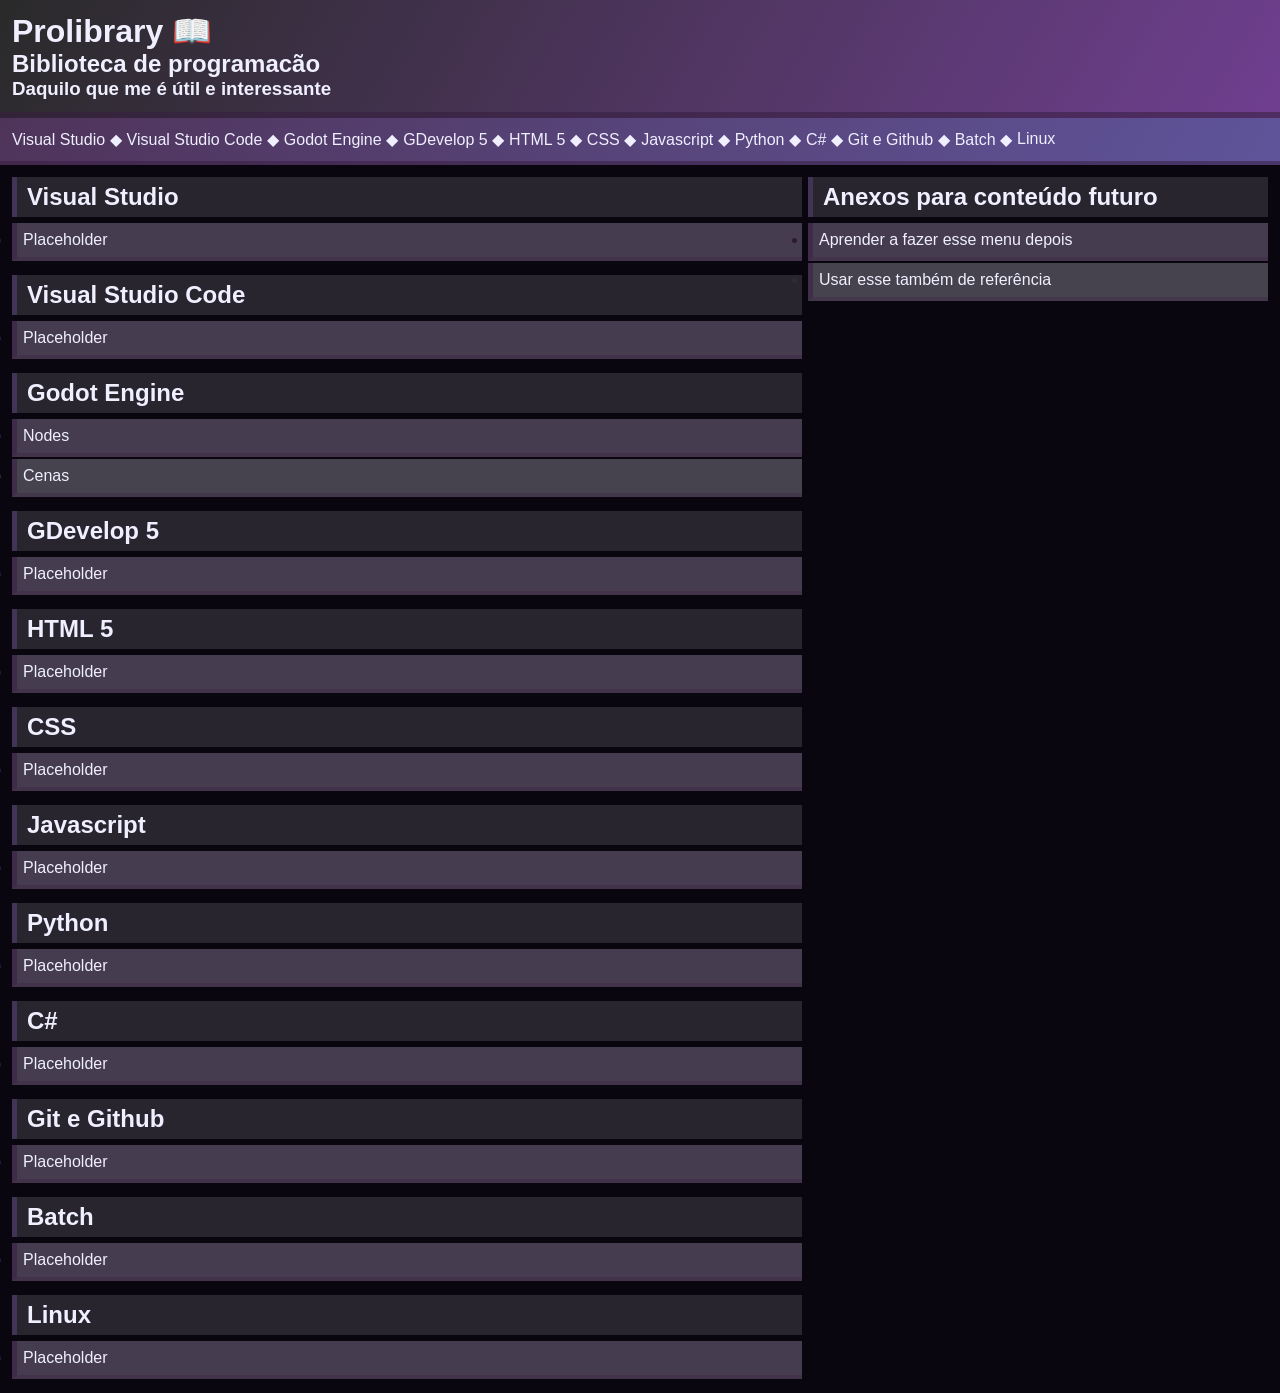
<file: index.html>
<!DOCTYPE html>
<html lang="en">
<head>
    <meta charset="UTF-8">
    <meta name="viewport" content="width=device-width, initial-scale=1.0">
    <title>Prolibrary</title>
    <link rel="stylesheet" href="style.css">
    <script src="data.js"></script>
    <script src="main-page-content-load-script.js" defer></script>
    <script src="scroll-script.js" defer></script>
</head>
<body>
    <header>
        <h1>Prolibrary &#128214;</h1>
        <h2>Biblioteca de programacão</h2>
        <h3>Daquilo que me é útil e interessante</h3>
    </header>
    <nav id="main-nav">

    </nav>
    <main>
        <div id="main-content">

        </div>
        
        <aside>
            <h2>Anexos para conteúdo futuro</h2>
            <ul>
                <li><a href="https://www.w3schools.com/howto/howto_css_dropdown.asp" target="_blank">Aprender a fazer esse menu depois</a></li>
                <li><a href="https://www.w3schools.com/css/css_dropdowns.asp" target="_blank">Usar esse também de referência</a></li>
            </ul>
        </aside>
    </main>
</body>
</html>
</file>
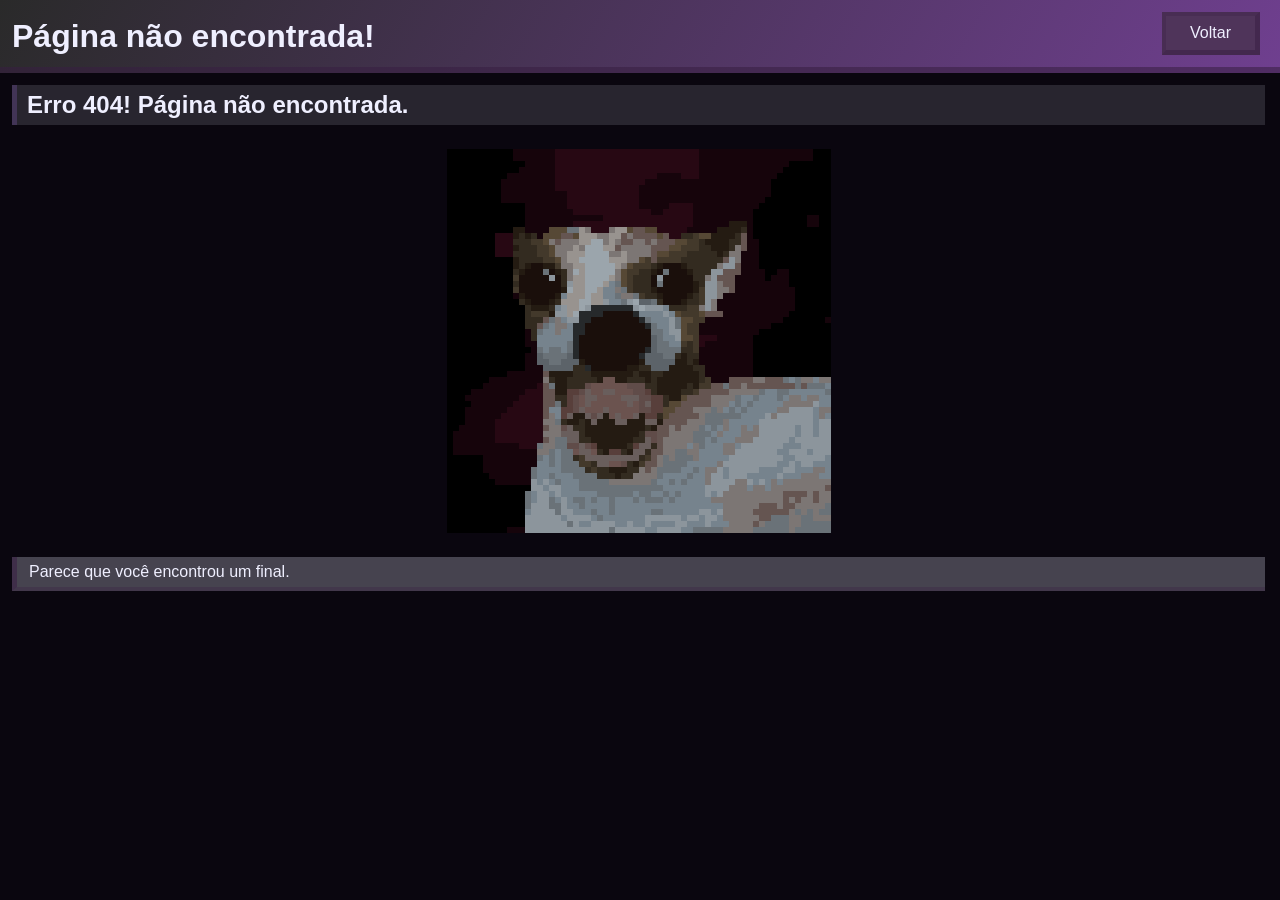
<file: content.html>
<!DOCTYPE html>
<html lang="en">
<head>
    <meta charset="UTF-8">
    <meta name="viewport" content="width=device-width, initial-scale=1.0">
    <title>Prolibrary - Godot Engine</title>
    <link rel="stylesheet" href="style.css">
    <link rel="stylesheet" href="subpage-style.css">
    <script src="data.js"></script>
    <script src="content-page-load-script.js" defer></script>
    <script src="scroll-script.js" defer></script>
</head>
<body>
    <header id="header">
        
    </header>
    <div id="content">

    </div>
</body>
</html>
</file>
<file: style.css>
/* CSS Reset */

* {
    box-sizing: border-box;
    margin: 0;
    padding: 0;
}

/* Definição das cores */

:root {
    --black: #2a2a2a;
    --dark-purple: #6f3f8f;
    --border-purple: #3a1f458f;
    --weak-border-purple: #3a1f454f;
    --light-bluish-gray: #5f549a;
    --highlight-purple: #423456;
    --weak-purple: #4f345a;
    --text-white: #efefff;
    --visited-link: #dfdfe8;
    --section-background: #28252f;
    --list-background-1: #463c4f;
    --list-background-2: #46434f;
    --list-marker-1: #2e1b2f;
    --list-marker-2: #2c2e2f;
    --main-background: #0a060f;
}

body {
    font-family:'Segoe UI', Tahoma, Geneva, Verdana, sans-serif;
    background-color: var(--main-background);
    min-height: 100vh;
    min-width: 192px;
    font-size: 18px;
}

header {
    background-image: linear-gradient(120deg, var(--black), var(--dark-purple));
    color: var(--text-white);
    padding: 12px;
    border-bottom: 6px solid var(--border-purple);
}

/* Barra de navegação */

nav {
    background-image: linear-gradient(120deg, var(--weak-purple), var(--light-bluish-gray));
    padding: 12px;
    border-bottom: 4px solid var(--border-purple);
    white-space: nowrap;
    display: flex;
    overflow-x: auto;
    scrollbar-width: none;
    gap: 5px;
    -webkit-overflow-scrolling: touch;
}

/* Links */

a {
    display: inline-block;
    text-decoration: none;
    color: var(--text-white);
    transition: transform 0.05s ease-in-out;
}
a:visited {
    color: var(--visited-link);
}
a:hover {
    text-decoration: underline;
    cursor: pointer;
}
a:active {
    transform: scale(0.9);
}
nav span:not(:last-child)::after {
    color: var(--text-white);
    content: " \25C6";
}

/* Conteúdo principal */

main {
    display: flex;
    flex-direction: column;
    margin-bottom: 12px;
}
main div {
    flex: 7;
}
main a {
    color: var(--text-white);
    text-decoration: none;
}
main aside {
    flex: 4;
    padding: 12px 12px 0px 12px;
}
main section {
    padding: 12px 12px 0px 12px;
}
section h2, aside h2 {
    padding: 6px 6px 6px 10px;
    margin-bottom: 6px;
    background-color: var(--section-background);
    color: var(--text-white);
    border-left: 5px solid var(--highlight-purple);
}
/* Listas */
ul {
    list-style: inside symbols(cyclic "\25BA");
    color: var(--list-marker-1);
}
ul li {
    padding: 8px 6px;
    background-color: var(--list-background-1);
    border-left: 5px solid var(--border-purple);
    border-bottom: 4px solid var(--weak-border-purple);
    margin-bottom: 2px;
}
ul li:nth-child(even) {
    background-color: var(--list-background-2);
    color: var(--list-marker-2);
}

/* Tentativa de responsividade com dolo eventual */
@media (max-width: 640px) {
body {
        font-size: 80%;
    }
}
@media (min-width: 640px) {
    body {
        font-size: 100%;
    }
    main {
        flex-direction: row;
    }
    main aside  {
        padding: 12px 12px 0px 3px;
    }
    main section {
        padding: 12px 3px 0px 12px;
    }
}
@media (min-width: 450px) and (orientation: landscape) and (pointer: coarse){
    body {
        font-size: 70%;
    }
    main {
        flex-direction: row;
    }
    main aside  {
        padding: 12px 12px 0px 3px;
    }
    main section {
        padding: 12px 3px 0px 12px;
    }
}
/*
@media (min-width: 768px) {
    body {
        font-size: 80%;
    }
}
@media (min-width: 1024px) {
    body {
        font-size: 90%;
    }
} 
@media (min-width: 1280px) {
    body {
        font-size: 100%;
    }
}  */
</file>
<file: subpage-style.css>
header {
    display: flex;
    align-items: flex-end;
    justify-content: space-between;
}
header img {
    margin: 0px 8px;
    width: 80px;
}
header div {
    display: flex;
    align-items: center;
}
header a {
    background-color: var(--weak-purple);
    margin-right: 8px;
    padding: 8px 24px;
    border-left: 4px solid var(--weak-border-purple);
    border-right: 5px solid var(--border-purple);
    border-top: 4px solid var(--weak-border-purple);
    border-bottom: 5px solid var(--border-purple);
}
header a:hover {
    background-color: var(--light-bluish-gray);
    text-decoration: none;
}

main div {
    margin-right: 12px;
}
main section {
    padding-right: 3px;
}
main article {
    color: var(--text-white);
    background-color: var(--list-background-2);
    padding: 6px 12px 6px 12px;
    border-left: 5px solid var(--border-purple);
    border-bottom: 4px solid var(--weak-border-purple);
}
main article * {
    display: block;
    padding: 9px 0px;
}
</file>
